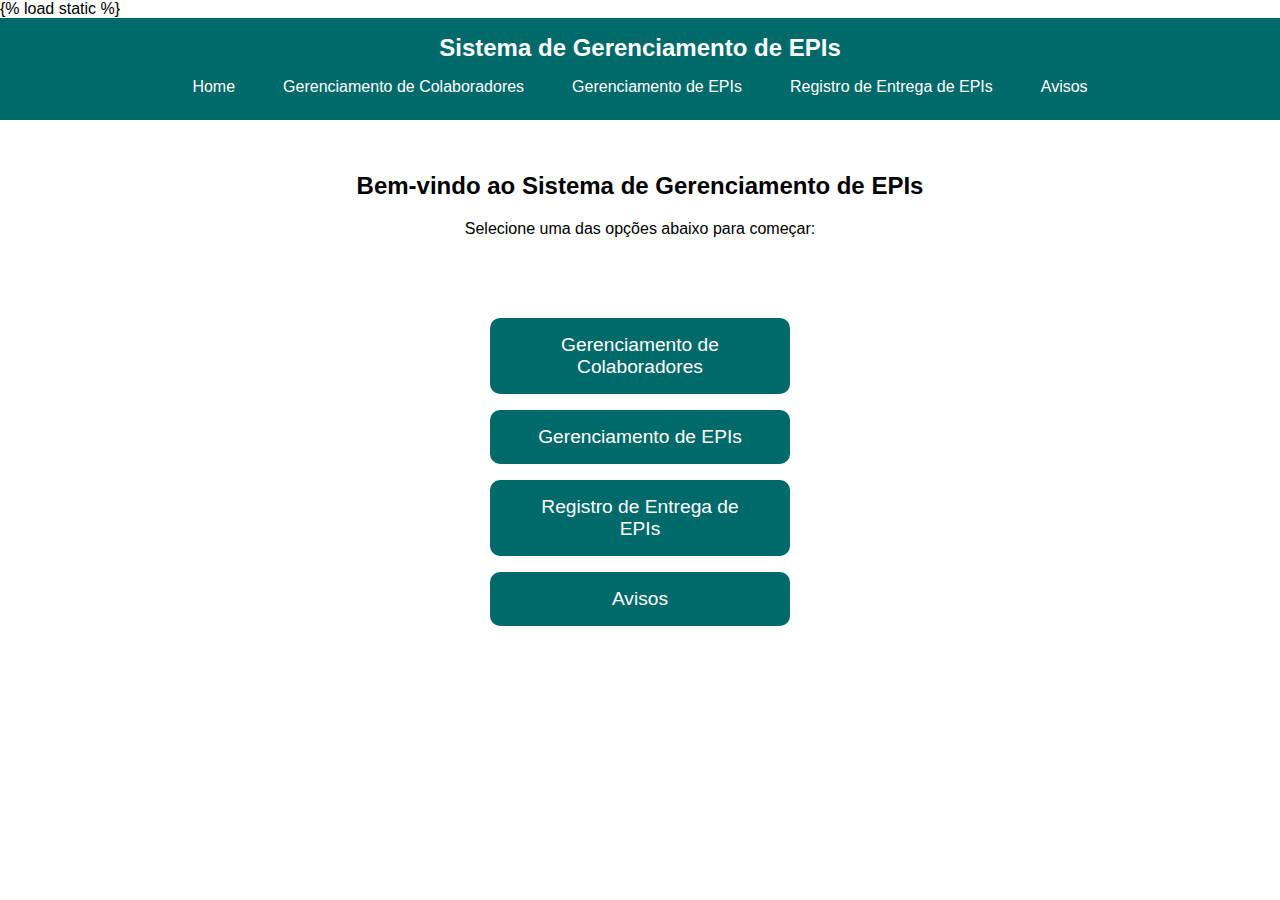
<file: siteEPIs/epis/templates/index.html>
{% load static %}
<!DOCTYPE html>
<html lang="pt-BR">
<head>
    <meta charset="UTF-8">
    <meta name="viewport" content="width=device-width, initial-scale=1.0">
    <title>Sistema de Gerenciamento de EPIs</title>
   
    <style>
        body {
            font-family: Arial, sans-serif;
            margin: 0;
            padding: 0;
        }
        .top-bar {
            background-color: #006A6A;
            color: white;
            padding: 1rem 0;
            text-align: center;
        }
        .site-title {
            margin: 0;
            font-size: 1.5rem;
        }
        .menu {
            display: flex;
            justify-content: center;
            gap: 1rem;
            margin-top: 0.5rem;
        }
        .menu a {
            color: white;
            text-decoration: none;
            padding: 0.5rem 1rem;
            border-radius: 5px;
            transition: background-color 0.3s ease;
        }
        .menu a:hover {
            background-color: rgba(255, 255, 255, 0.2);
        }
        .welcome-section {
            text-align: center;
            padding: 2rem 0;
        }
        .main-menu {
            display: flex;
            flex-direction: column;
            align-items: center;
            gap: 1rem;
            margin-top: 2rem;
        }
        .menu-button {
            background-color: #006A6A;
            color: white;
            padding: 1rem 2rem;
            border: none;
            border-radius: 10px;
            font-size: 1.2rem;
            cursor: pointer;
            transition: background-color 0.3s ease, transform 0.2s ease;
            width: 80%;
            max-width: 300px;
        }
        .menu-button:hover {
            background-color: #005555;
            transform: scale(1.05);
        }
    </style>
</head>
<body>
    <header class="top-bar">
        <h1 class="site-title">Sistema de Gerenciamento de EPIs</h1>
        <nav class="menu">
            <a href="/">Home</a>
            <a href="/colaboradores">Gerenciamento de Colaboradores</a>
            <a href="/epis">Gerenciamento de EPIs</a>
            <a href="/entrega">Registro de Entrega de EPIs</a>
            <a href="/avisos">Avisos</a>
        </nav>
    </header>

    <main>
        <section class="welcome-section">
            <h2>Bem-vindo ao Sistema de Gerenciamento de EPIs</h2>
            <p>Selecione uma das opções abaixo para começar:</p>
        </section>

        <section class="main-menu">
            <button class="menu-button" onclick="window.location.href='/colaboradores'">Gerenciamento de Colaboradores</button>
            <button class="menu-button" onclick="window.location.href='/epis'">Gerenciamento de EPIs</button>
            <button class="menu-button" onclick="window.location.href='/entrega'">Registro de Entrega de EPIs</button>
            <button class="menu-button" onclick="window.location.href='/avisos'">Avisos</button>
        </section>
    </main>

    <footer>
        <!-- Conteúdo do footer, se necessário -->
    </footer>
</body>
</html>
</file>
